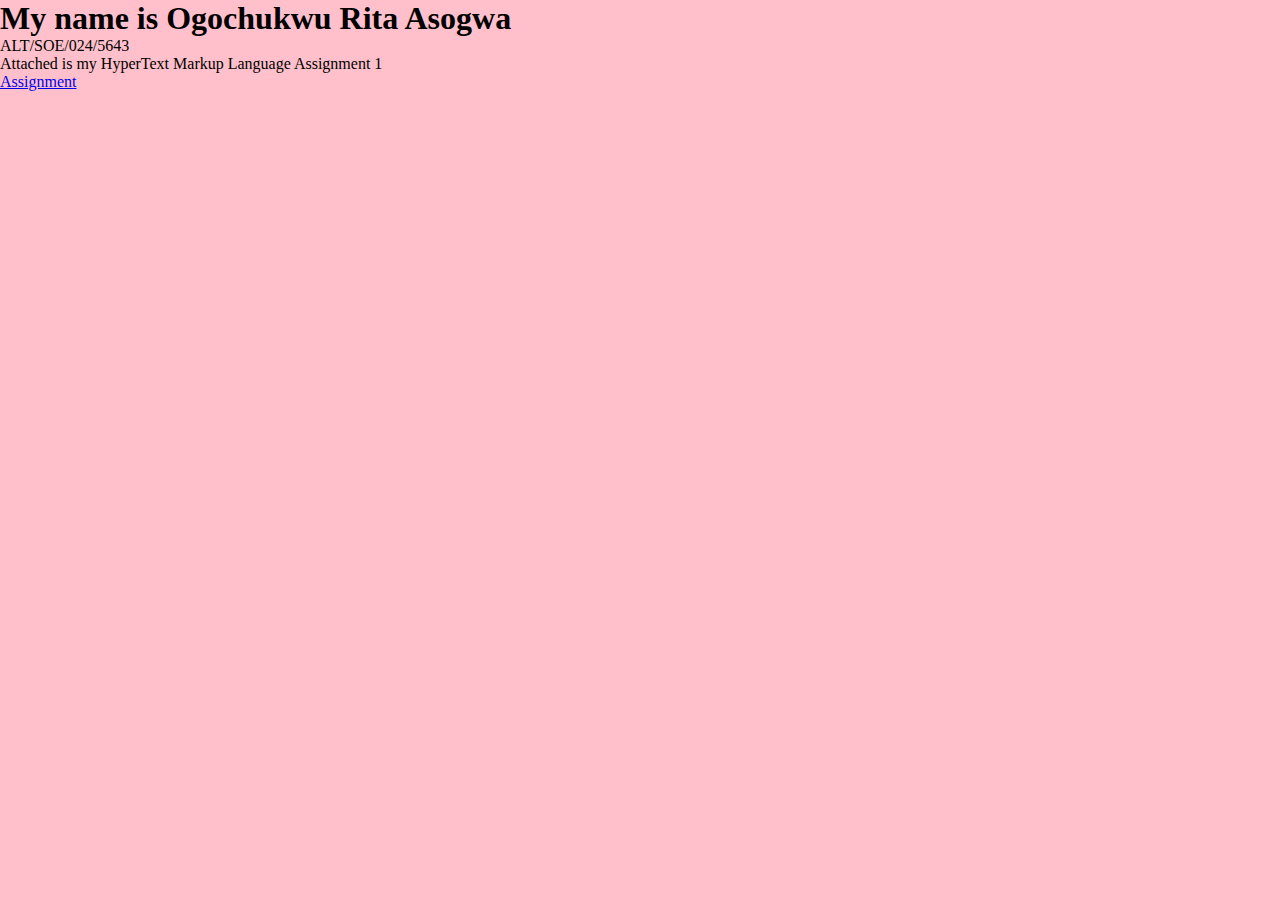
<file: index.html>
<!DOCTYPE html>
<html lang="en">
    <head>
         <meta charset="UTF-8">
          <meta name="viewport" content="width=device-width, initial-scale=1.0">
           <title> Hypertext Assignment </title>
           <link rel="stylesheet" href="styles.css">
    <body>
        <div class="container">
            <h1> My name is <span> Ogochukwu Rita Asogwa </span></h1>
            <p class="alt-id"> ALT/SOE/024/5643</p>
            <p class="description"> Attached is my HyperText Markup Language Assignment 1 </p>
            <div class="button-container"> <a href="./html-class-assignments/" <class"btn"> Assignment </a></div>
        </div>
    </body>
    </head>
  </html>
</file>
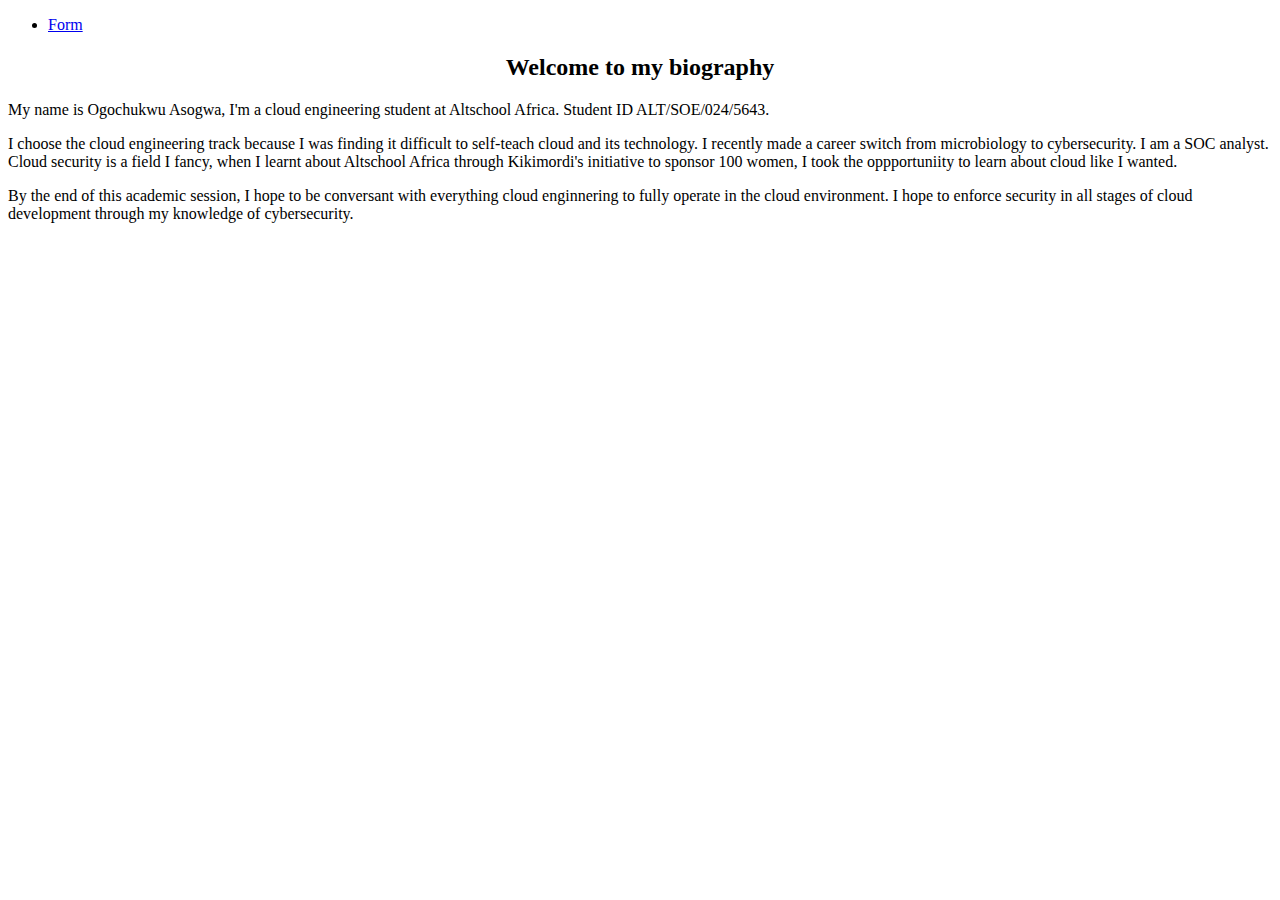
<file: html-class-assignments/index.html>
<!DOCTYPE html>
<html>
<head>
    <meta charset="UTF-8" />
    <title>1st Assignment</title>
</head>
<body>
    <header>
        <nav>
            <ul>
                <li><a href="./form.html">Form</a></li> </ul> </nav>
                </header>
     <h2> <center> Welcome to my biography </center> </h2>
<p> My name is Ogochukwu Asogwa, I'm a cloud engineering student at Altschool Africa. Student ID ALT/SOE/024/5643.</p>
<p> I choose the cloud engineering track because I was finding it difficult to self-teach cloud and its technology. I recently made a career switch from microbiology to cybersecurity. I am a SOC analyst. Cloud security is a field I fancy, when I learnt about Altschool Africa through Kikimordi's initiative to sponsor 100 women, I took the oppportuniity to learn about cloud like I wanted. </p> 
<p> By the end of this academic session, I hope to be conversant with everything cloud enginnering to fully operate in the cloud environment. I hope to enforce security in all stages of cloud development through my knowledge of cybersecurity.</p>
</body>
</html>
</file>
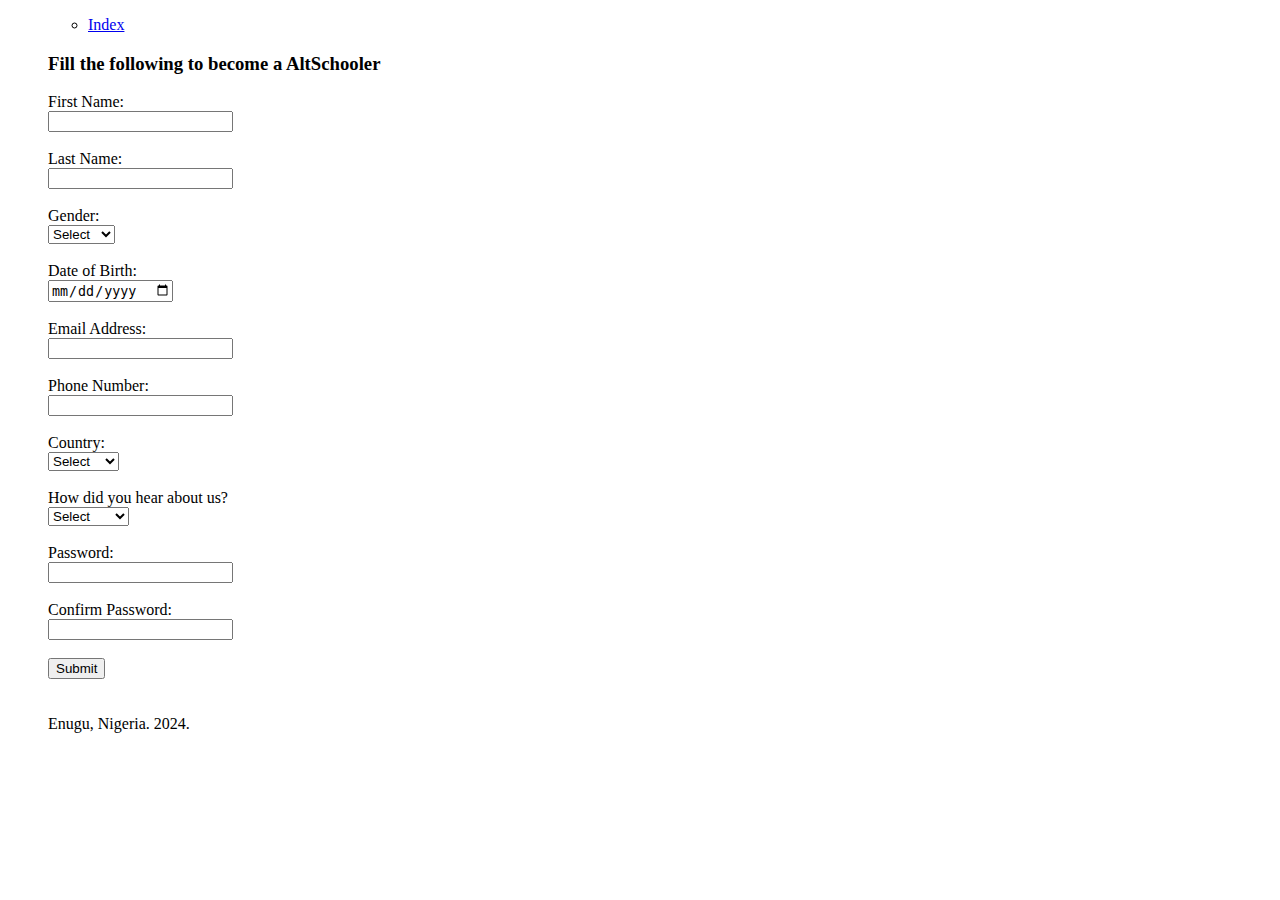
<file: html-class-assignments/form.html>
<!DOCTYPE html>
<html lang="en">
    <head>
         <meta charset="UTF-8">
          <meta name="viewport" content="width=device-width, initial-scale=1.0">
           <title>2nd Assignment</title>
        </head>
        <body>
             <header>
                 <nav>
                     <ul>
                        <header>
                            <nav>
                                <ul>
                                    <li><a href="./index.html">Index</a></li> </ul> </nav>
                         </header> 
                         <h3>Fill the following to become a AltSchooler</h3>
                         <main> 
                            <form action="post">
                                 <label for="firstName">First Name:</label><br>
                                  <input type="text" id="firstName" name="firstName" required><br><br>

                             <label for="lastName">Last Name:</label><br>
                              <input type="text" id="lastName" name="lastName" required><br><br>
                              <label for="gender">Gender:</label><br>

                               <select id="gender" name="gender" required>
                                 <option value="">Select</option> <option value="male">Male</option>
                                 <option value="female">Female</option>
                                 <option value="other">Other</option> </select><br><br>

                               <label for="dob">Date of Birth:</label><br>
                                <input type="date" id="dob" name="dob" required><br><br>

                                 <label for="email">Email Address:</label><br>
                                  <input type="email" id="email" name="email" required><br><br>

                                <label for="phone">Phone Number:</label><br>
                                 <input type="tel" id="phone" name="phone" required><br><br>

                                 <label for="country">Country:</label><br>
                                  <select id="country" name="country" required>
                                     <option value="">Select</option> <option value="usa">USA</option>
                                      <option value="canada">Canada</option>
                                       <option value="Rwanda">Rwanda</option>
                                        <option value="Kenya">Kenya</option>
                                         <option value="Nigeria">Nigeria</option> </select><br><br>

                                  <label for="referral">How did you hear about us?</label><br>
                                   <select id="referral" name="referral" required>
                                     <option value="">Select</option> <option value="whatsapp">whatsapp</option>
                                      <option value="Linkedln">Linkedln</option>
                                       <option value="Linkedln">Facebook</option> </select><br><br>

                                   <label for="password">Password:</label><br>
                                    <input type="password" id="password" name="password" required><br><br>

                                    <label for="confirmPassword">Confirm Password:</label><br>
                                     <input type="password" id="confirmPassword" name="confirmPassword" required><br><br>

                                     <button type="submit">Submit</button> </form> </main> <br><br>

                                      <footer> Enugu, Nigeria. 2024. </footer>
                                    </body>
                                    </html>
</file>
<file: styles.css>
*{
    background-color: pink;
    font-family: Georgia, 'Times New Roman', Times, serif;
    margin: auto;
    border: white; 
}
</file>
